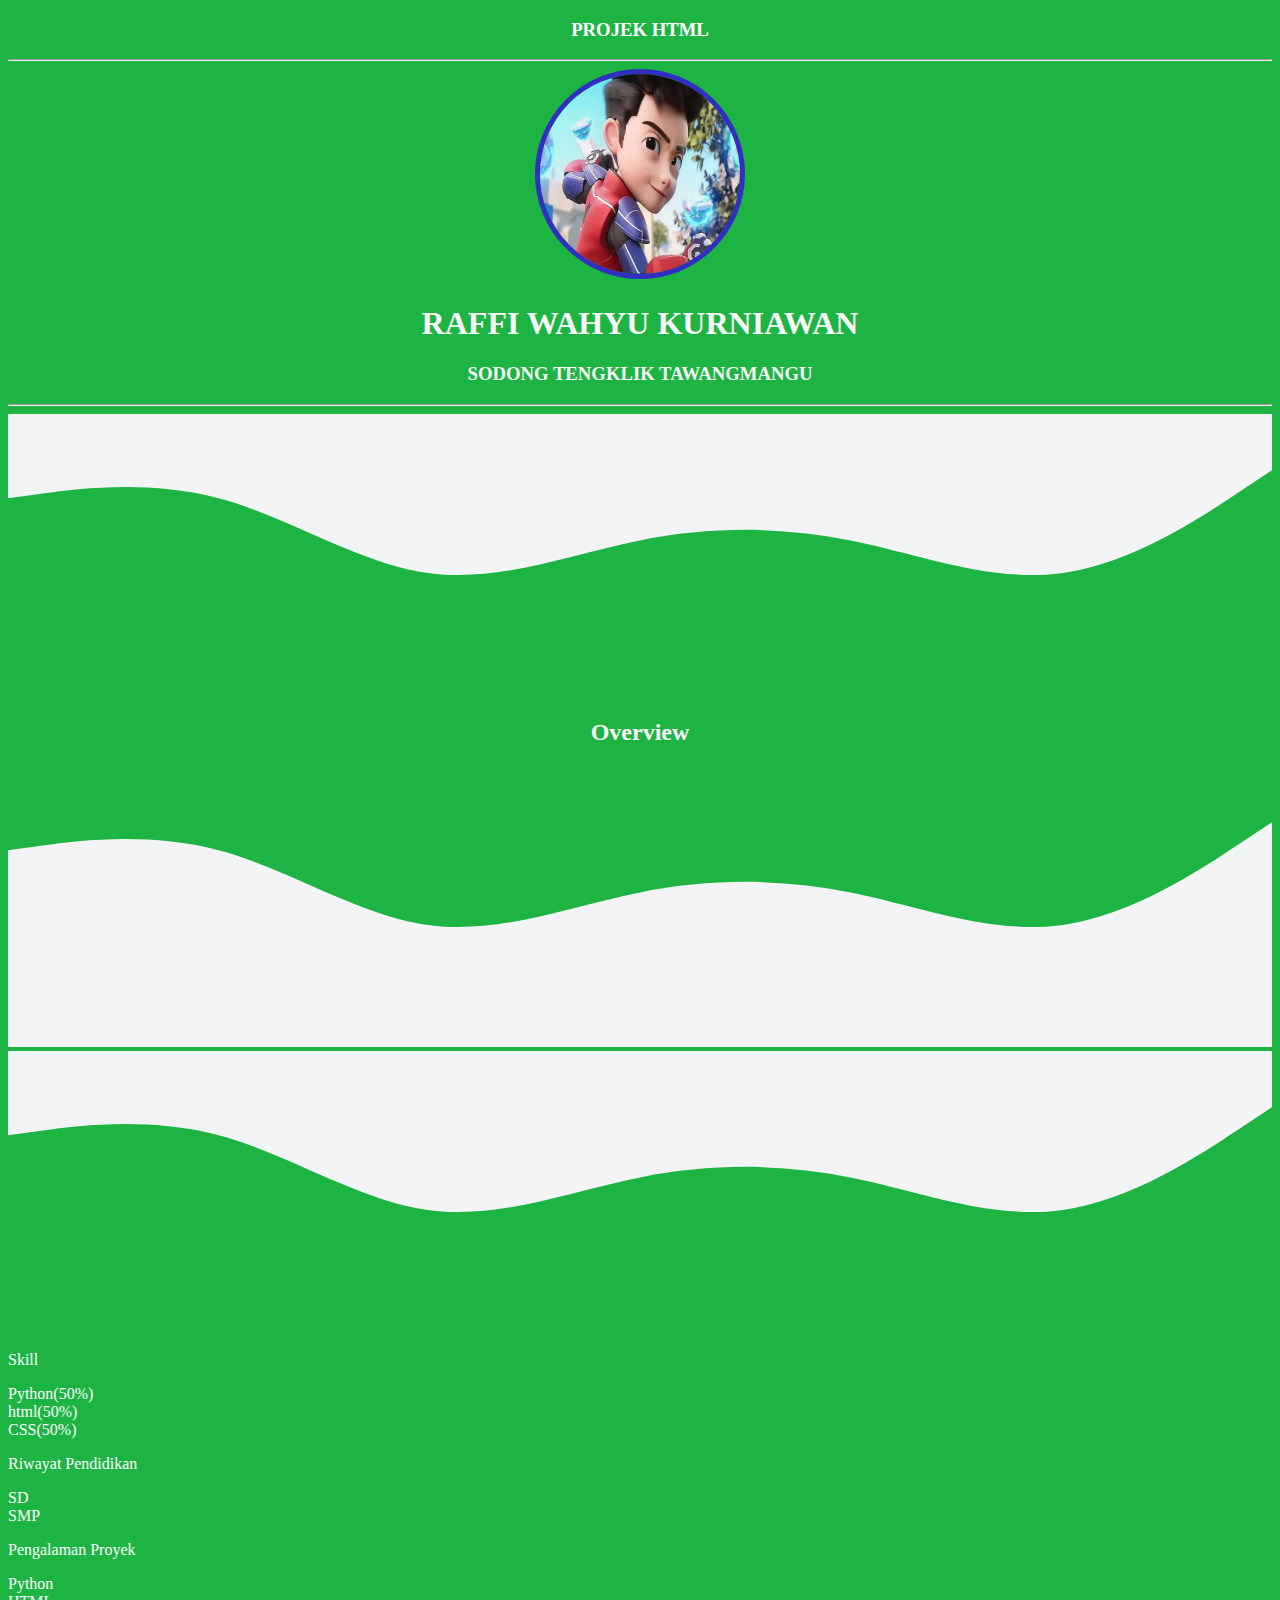
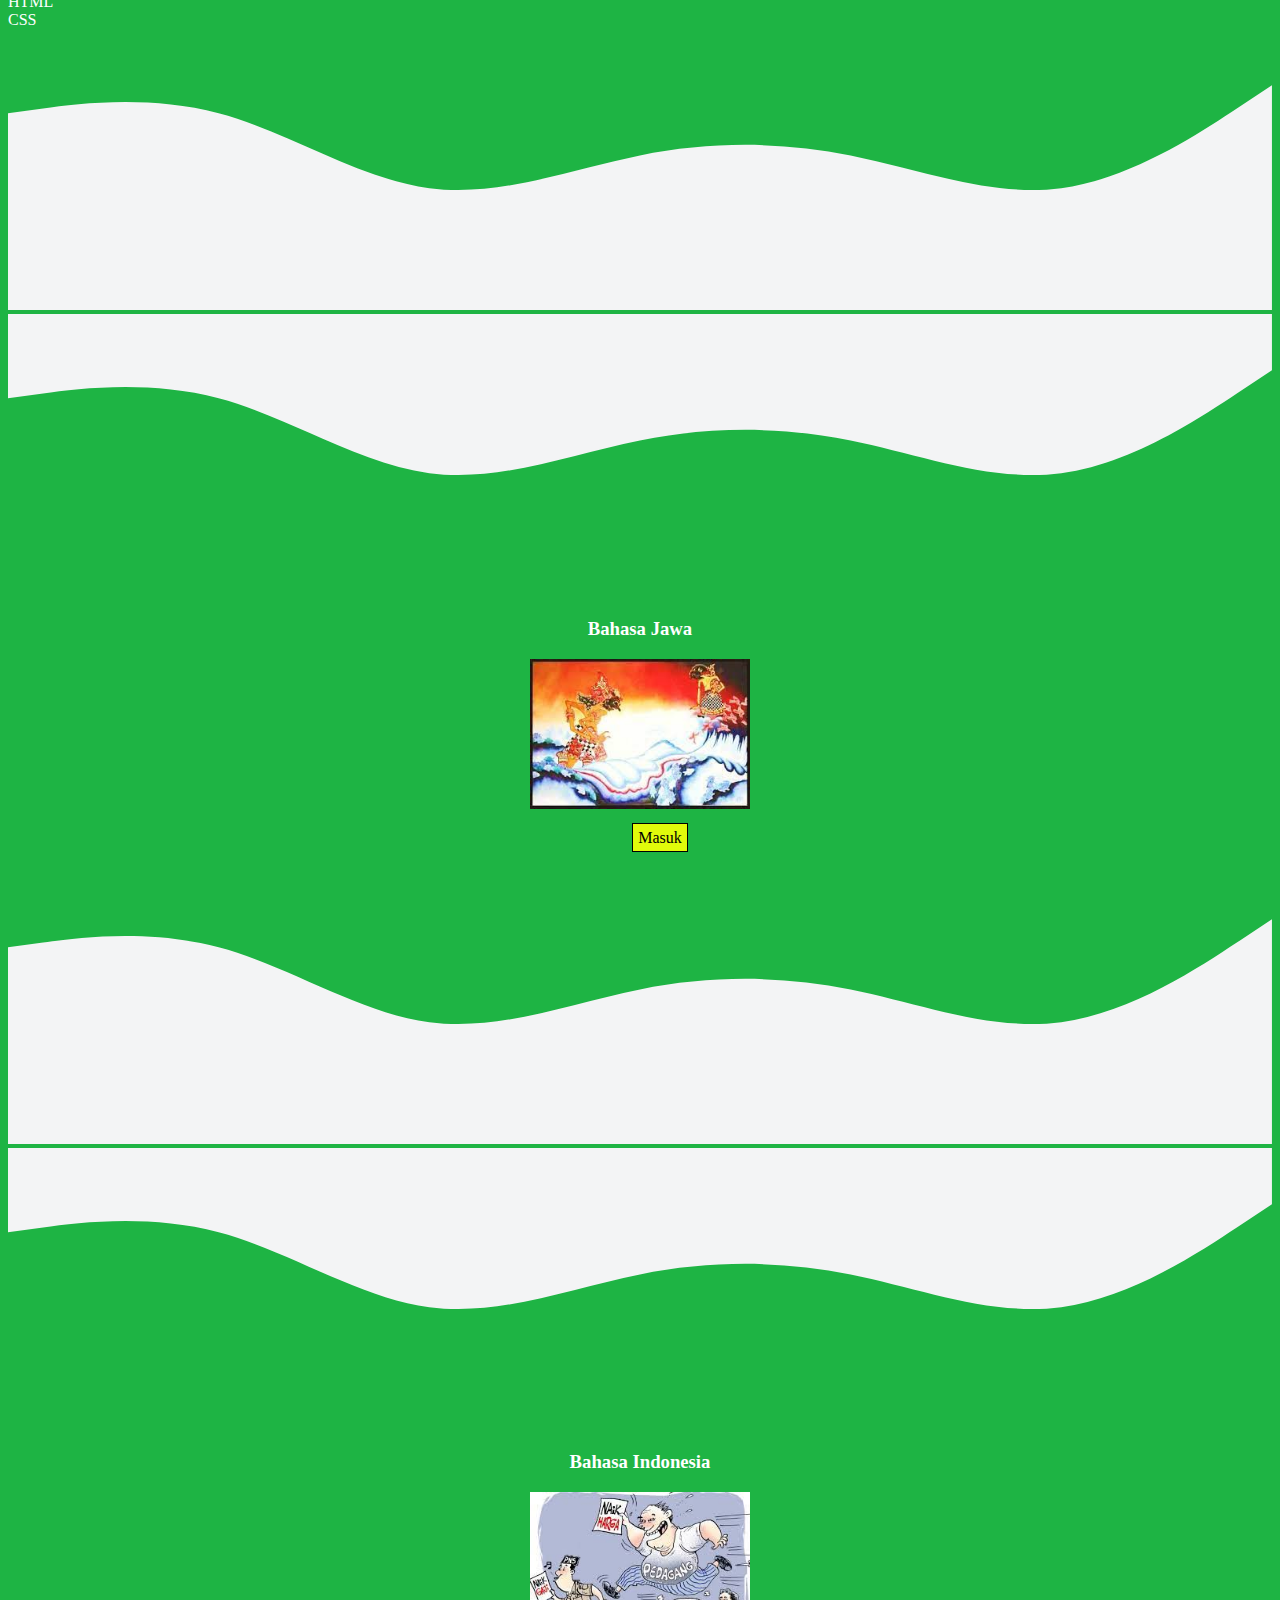
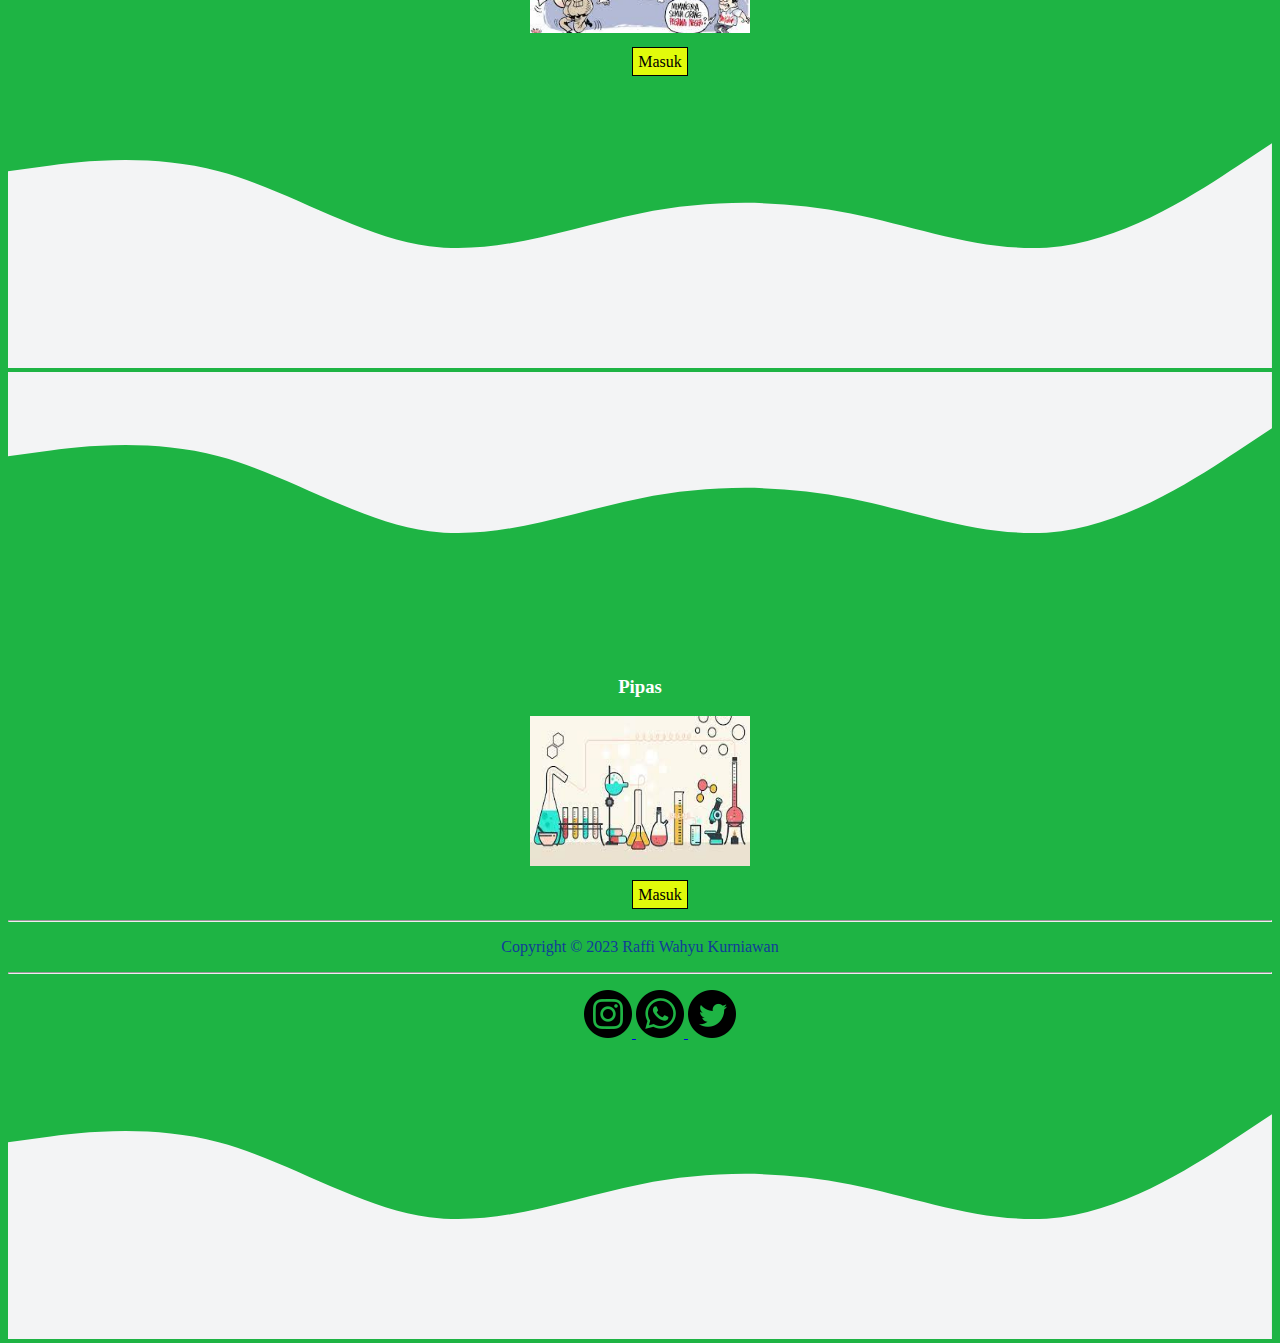
<file: index.html>
<!DOCTYPE html>
<html lang="en">
<head>
    <meta charset="UTF-8">
    <meta name="viewport" content="width=device-width, initial-scale=1.0">
    <title>Document</title>
    <link rel="stylesheet" href="rapi.css"> 
</head>
<body>
    <style>
    body{
        height: 100vh;
        background-color: #1eb444;
        background-size: cover;
        background-position: center;
        background-repeat: no-repeat;
        color:white;

    }
    td{
        background: linear-gradient(60deg, rgb(16, 79, 252) 0%, rgb(42, 173, 30) 60%);
        width: 10%;
        margin: 6px;
        padding: 10px;
    }
    table{
        width: 100%;
        margin: 6px;
        padding: 10px;
    }
    footer{
        color: #113c99;
    }
    tr{
        background-color:rgb(16, 79, 252);
    }


    </style>
    
       <div style="text-align: center;">
            <h3>PROJEK HTML</h3>
       </div>
    </nav>
    <header style="text-align: center;">
    <hr>       
        <div class="image"; style="color: rgb(248, 247, 247);">       
                <img src="ejen.jpg" alt="" style="width: 200px; height: 200px; border-radius: 50%; border: 5px solid hsl(241, 61%, 47%); ">
                <h1>RAFFI WAHYU KURNIAWAN</h1>
                <p><h3>SODONG TENGKLIK TAWANGMANGU</h3></p>
  
    </header>
    <hr />
    <svg xmlns="http://www.w3.org/2000/svg" viewBox="0 0 1440 320"><path fill="#f3f4f5" fill-opacity="1" d="M0,96L40,90.7C80,85,160,75,240,96C320,117,400,171,480,181.3C560,192,640,160,720,144C800,128,880,128,960,144C1040,160,1120,192,1200,181.3C1280,171,1360,117,1400,90.7L1440,64L1440,0L1400,0C1360,0,1280,0,1200,0C1120,0,1040,0,960,0C880,0,800,0,720,0C640,0,560,0,480,0C400,0,320,0,240,0C160,0,80,0,40,0L0,0Z"></path></svg>

    <article style="text-align:center; color: hsl(0, 17%, 98%);">
        <h2>Overview</h2>
    </article>
    <svg xmlns="http://www.w3.org/2000/svg" viewBox="0 0 1440 320"><path fill="#f3f4f5" fill-opacity="1" d="M0,96L40,90.7C80,85,160,75,240,96C320,117,400,171,480,181.3C560,192,640,160,720,144C800,128,880,128,960,144C1040,160,1120,192,1200,181.3C1280,171,1360,117,1400,90.7L1440,64L1440,320L1400,320C1360,320,1280,320,1200,320C1120,320,1040,320,960,320C880,320,800,320,720,320C640,320,560,320,480,320C400,320,320,320,240,320C160,320,80,320,40,320L0,320Z"></path></svg>
    <svg xmlns="http://www.w3.org/2000/svg" viewBox="0 0 1440 320"><path fill="#f3f4f5" fill-opacity="1" d="M0,96L40,90.7C80,85,160,75,240,96C320,117,400,171,480,181.3C560,192,640,160,720,144C800,128,880,128,960,144C1040,160,1120,192,1200,181.3C1280,171,1360,117,1400,90.7L1440,64L1440,0L1400,0C1360,0,1280,0,1200,0C1120,0,1040,0,960,0C880,0,800,0,720,0C640,0,560,0,480,0C400,0,320,0,240,0C160,0,80,0,40,0L0,0Z"></path></svg>
        <body>
            <selection id="kolaborasi">
                <div class="container">
                    <div class="row text-center mb-3">
                        <div class="col">
                            <div style="text-align: left;">
                            <p>Skill</p>
                            <li>Python(50%)</li>
                            <li>html(50%)</li> 
                            <li>CSS(50%)</li>
                            
                            <p>Riwayat Pendidikan</p>
                            <li>SD</li>
                            <li>SMP</li> 

                            <p>Pengalaman Proyek</p>
                            <li>Python</li>   
                            <li>HTML</li>
                            <li>CSS</li> 
                            </div>                    
                        </div>

                    </div>
                </div>
            </selection>
        </table>
    <svg xmlns="http://www.w3.org/2000/svg" viewBox="0 0 1440 320"><path fill="#f3f4f5" fill-opacity="1" d="M0,96L40,90.7C80,85,160,75,240,96C320,117,400,171,480,181.3C560,192,640,160,720,144C800,128,880,128,960,144C1040,160,1120,192,1200,181.3C1280,171,1360,117,1400,90.7L1440,64L1440,320L1400,320C1360,320,1280,320,1200,320C1120,320,1040,320,960,320C880,320,800,320,720,320C640,320,560,320,480,320C400,320,320,320,240,320C160,320,80,320,40,320L0,320Z"></path></svg>
    <svg xmlns="http://www.w3.org/2000/svg" viewBox="0 0 1440 320"><path fill="#f3f4f5" fill-opacity="1" d="M0,96L40,90.7C80,85,160,75,240,96C320,117,400,171,480,181.3C560,192,640,160,720,144C800,128,880,128,960,144C1040,160,1120,192,1200,181.3C1280,171,1360,117,1400,90.7L1440,64L1440,0L1400,0C1360,0,1280,0,1200,0C1120,0,1040,0,960,0C880,0,800,0,720,0C640,0,560,0,480,0C400,0,320,0,240,0C160,0,80,0,40,0L0,0Z"></path></svg>                                              
                    <tr> 
                        <article style="text-align:center;">
                        <p><h3>Bahasa Jawa</h3></p>
                        <div class="image">
                            <img src="download (1).jpg" alt="" style="width: 220px; height: 150px; border: #1eb444;">                                           
                            <ul>
                                <a href="dewa ruci.html" class="sb">Masuk</a>
                            </ul>
                        </article>
    <svg xmlns="http://www.w3.org/2000/svg" viewBox="0 0 1440 320"><path fill="#f3f4f5" fill-opacity="1" d="M0,96L40,90.7C80,85,160,75,240,96C320,117,400,171,480,181.3C560,192,640,160,720,144C800,128,880,128,960,144C1040,160,1120,192,1200,181.3C1280,171,1360,117,1400,90.7L1440,64L1440,320L1400,320C1360,320,1280,320,1200,320C1120,320,1040,320,960,320C880,320,800,320,720,320C640,320,560,320,480,320C400,320,320,320,240,320C160,320,80,320,40,320L0,320Z"></path></svg>
    <svg xmlns="http://www.w3.org/2000/svg" viewBox="0 0 1440 320"><path fill="#f3f4f5" fill-opacity="1" d="M0,96L40,90.7C80,85,160,75,240,96C320,117,400,171,480,181.3C560,192,640,160,720,144C800,128,880,128,960,144C1040,160,1120,192,1200,181.3C1280,171,1360,117,1400,90.7L1440,64L1440,0L1400,0C1360,0,1280,0,1200,0C1120,0,1040,0,960,0C880,0,800,0,720,0C640,0,560,0,480,0C400,0,320,0,240,0C160,0,80,0,40,0L0,0Z"></path></svg>
                        <article style="text-align:center;">
                            <p><h3>Bahasa Indonesia</h3></p>
                            <div class="image">
                                <img src="download (2).jpg" alt="" style="width: 220px; height: 1l0px; border: #1e3ab4;">                                           
                                <ul>
                                    <a href="anekdot.html" class="sb">Masuk</a>
                                </ul>
                        </article>
    <svg xmlns="http://www.w3.org/2000/svg" viewBox="0 0 1440 320"><path fill="#f3f4f5" fill-opacity="1" d="M0,96L40,90.7C80,85,160,75,240,96C320,117,400,171,480,181.3C560,192,640,160,720,144C800,128,880,128,960,144C1040,160,1120,192,1200,181.3C1280,171,1360,117,1400,90.7L1440,64L1440,320L1400,320C1360,320,1280,320,1200,320C1120,320,1040,320,960,320C880,320,800,320,720,320C640,320,560,320,480,320C400,320,320,320,240,320C160,320,80,320,40,320L0,320Z"></path></svg>
    
    <svg xmlns="http://www.w3.org/2000/svg" viewBox="0 0 1440 320"><path fill="#f3f4f5" fill-opacity="1" d="M0,96L40,90.7C80,85,160,75,240,96C320,117,400,171,480,181.3C560,192,640,160,720,144C800,128,880,128,960,144C1040,160,1120,192,1200,181.3C1280,171,1360,117,1400,90.7L1440,64L1440,0L1400,0C1360,0,1280,0,1200,0C1120,0,1040,0,960,0C880,0,800,0,720,0C640,0,560,0,480,0C400,0,320,0,240,0C160,0,80,0,40,0L0,0Z"></path></svg>

                        <article style="text-align:center;">
                            <p><h3>Pipas</h3></p>
                            <div class="image">
                                <img src="download (3).jpg" alt="" style="width: 220px; height: 150px; border: #f4f5f4;">                                           
                                    <ul>
                                        <a href="pipas.html" class="sb">Masuk</a>
                                    </ul>
                        </article>                                    
                    </tr>
                    
                    
                </tr>
            
        </table>
        </body>
    </div>
    <footer style= "text-align:center;">
        <hr>
        <p>Copyright &copy; 2023 Raffi Wahyu Kurniawan</p>
        <hr>
        <div class="sosialmedia">
            <ul>
                
                    <a href="http://instagram.com">
                        <img src="ig.png" />
                    </a>
                
                
                    <a href="https://wa.me/6283149886707">
                        <img src="whatsapp.png" />                       
                    </a>
                
                
                    <a href="http://twiter.com">
                        <img src="twitter.png" />
                    </a>
                
            </ul>      
        </div>               
        <svg xmlns="http://www.w3.org/2000/svg" viewBox="0 0 1440 320"><path fill="#f3f4f5" fill-opacity="1" d="M0,96L40,90.7C80,85,160,75,240,96C320,117,400,171,480,181.3C560,192,640,160,720,144C800,128,880,128,960,144C1040,160,1120,192,1200,181.3C1280,171,1360,117,1400,90.7L1440,64L1440,320L1400,320C1360,320,1280,320,1200,320C1120,320,1040,320,960,320C880,320,800,320,720,320C640,320,560,320,480,320C400,320,320,320,240,320C160,320,80,320,40,320L0,320Z"></path></svg> 
   
    </footer>
</body>
</html>
</file>
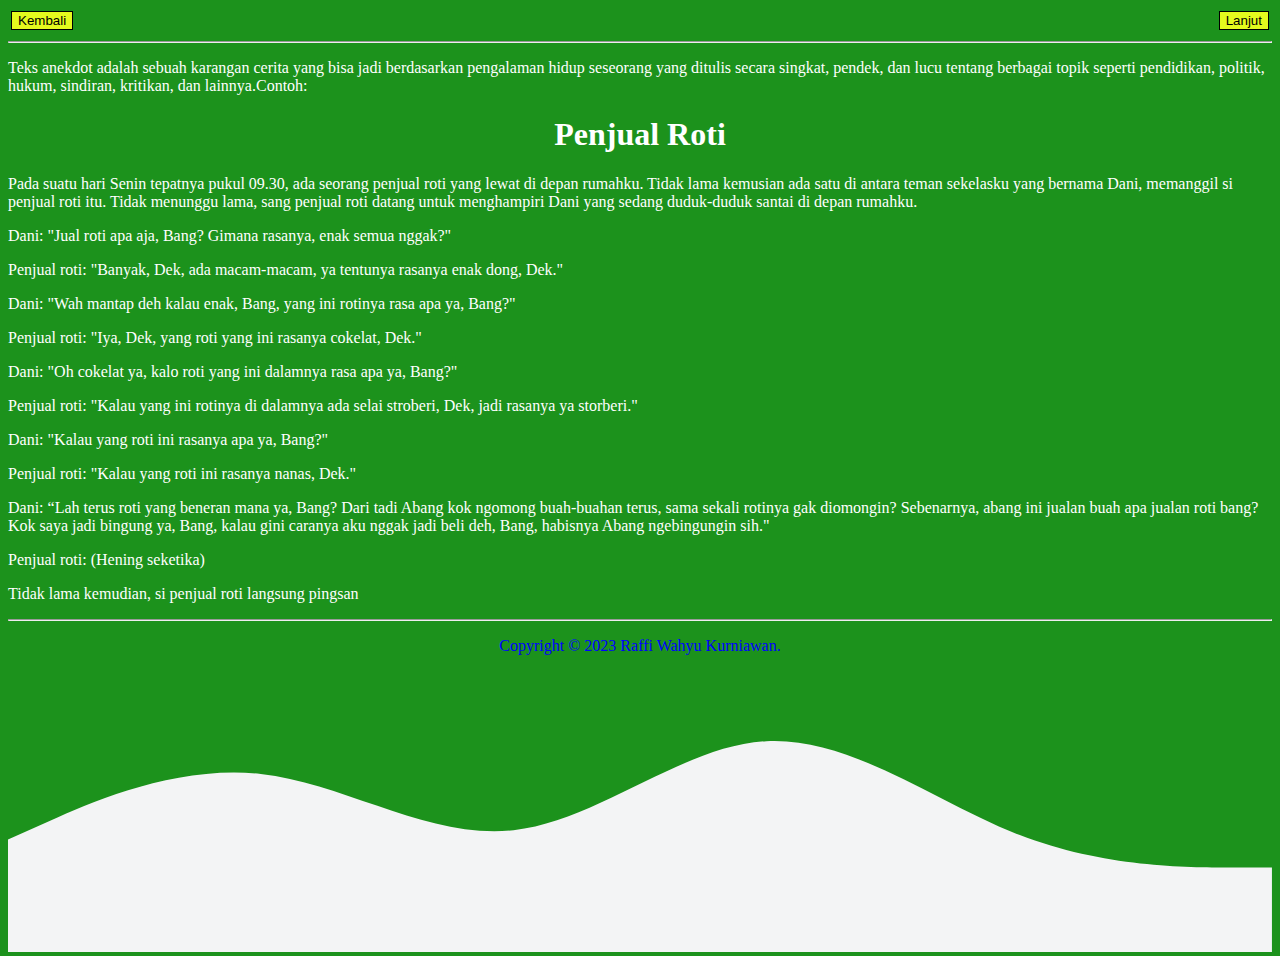
<file: anekdot.html>
<!DOCTYPE html>
<html lang="en">

<head>
    <meta charset="UTF-8">
    <meta name="viewport" content="width=device-width, initial-scale=1.0">
    <title>dokumen</title>
</head>

<body>
    <style>
    body{
        height: 100vh;
        background-color: rgb(28, 146, 28);
        background-size: cover;
        background-position: center;
        background-repeat: no-repeat;
        color: white;
    }
    button{
        background-color: rgb(228, 250, 30);
        text-decoration: none;
        border: 1px solid black;
    }
    footer{
        color: blue;
    }
    </style>
    <!-- <nav>
        <article style="text-align:left;">
            <a href="projek2.html" class="sb"><button>EXIT</button></a>
            </article>

        <article style="text-align:left;">
            <a href="dewa ruci.html" class="sb"><button>Back</button></a>
            </article>

        <article style="text-align:right;">
            <a href="pipas.html" class="sb"><button>Lanjut</button></a>
            </article> 
    </nav> -->

    <table style="width: 100%;">
        <tr>
            <td>
                <a href="dewa ruci.html" class="sb"><button>Kembali</button></a>
            </td>
            <td style="text-align: right;">
                <a href="pipas.html" class="sb"><button>Lanjut</button></a>
            </td>
        </tr>
    </table>

    <hr />
    <p>
        Teks anekdot adalah sebuah karangan cerita yang bisa jadi berdasarkan 
        pengalaman hidup seseorang yang ditulis secara singkat, pendek, dan lucu 
        tentang berbagai topik seperti pendidikan, politik, hukum, sindiran, kritikan, dan lainnya.Contoh:
    </p>
        <article style="text-align:center;">
            <h1>Penjual Roti</h1>
        </article>
        <p>
        Pada suatu hari Senin tepatnya pukul 09.30, ada seorang penjual roti yang lewat di depan rumahku. Tidak lama kemusian ada satu di antara teman sekelasku yang bernama Dani, memanggil si penjual roti itu. Tidak menunggu lama, sang penjual roti datang untuk menghampiri Dani yang sedang duduk-duduk santai di depan rumahku.
        </p>
        <p>
        Dani: "Jual roti apa aja, Bang? Gimana rasanya, enak semua nggak?"
        </p>
        <p>
        Penjual roti: "Banyak, Dek, ada macam-macam, ya tentunya rasanya enak dong, Dek."
        </p>
        <p>
        Dani: "Wah mantap deh kalau enak, Bang, yang ini rotinya rasa apa ya, Bang?"
        </p>
        <p>
        Penjual roti: "Iya, Dek, yang roti yang ini rasanya cokelat, Dek."
        </p>
        <p>
        Dani: "Oh cokelat ya, kalo roti yang ini dalamnya rasa apa ya, Bang?"
        </p>
        <p>
        Penjual roti: "Kalau yang ini rotinya di dalamnya ada selai stroberi, Dek, jadi rasanya ya storberi."
        </p>
        <p>
        Dani: "Kalau yang roti ini rasanya apa ya, Bang?"
        </p>
        <p>
        Penjual roti: "Kalau yang roti ini rasanya nanas, Dek."
        </p>
        <p>
        Dani: “Lah terus roti yang beneran mana ya, Bang? Dari tadi Abang kok ngomong buah-buahan terus,
        sama sekali rotinya gak diomongin? Sebenarnya, abang ini jualan buah apa jualan roti bang? 
        Kok saya jadi bingung ya, Bang, kalau gini caranya aku nggak jadi beli deh, Bang,
        habisnya Abang ngebingungin sih."
        </p>
        <p>
        Penjual roti: (Hening seketika)
        </p>
        <p>
        Tidak lama kemudian, si penjual roti langsung pingsan
        </p>
    </article>

    <hr>
    <footer style="text-align: center;">
        <p>Copyright &copy; 2023 Raffi Wahyu Kurniawan.</p>
        <svg xmlns="http://www.w3.org/2000/svg" viewBox="0 0 1440 320"><path fill="#f3f4f5" fill-opacity="1" d="M0,192L48,170.7C96,149,192,107,288,117.3C384,128,480,192,576,181.3C672,171,768,85,864,80C960,75,1056,149,1152,186.7C1248,224,1344,224,1392,224L1440,224L1440,320L1392,320C1344,320,1248,320,1152,320C1056,320,960,320,864,320C768,320,672,320,576,320C480,320,384,320,288,320C192,320,96,320,48,320L0,320Z"></path></svg>
    </footer>
</body>
</html
</file>
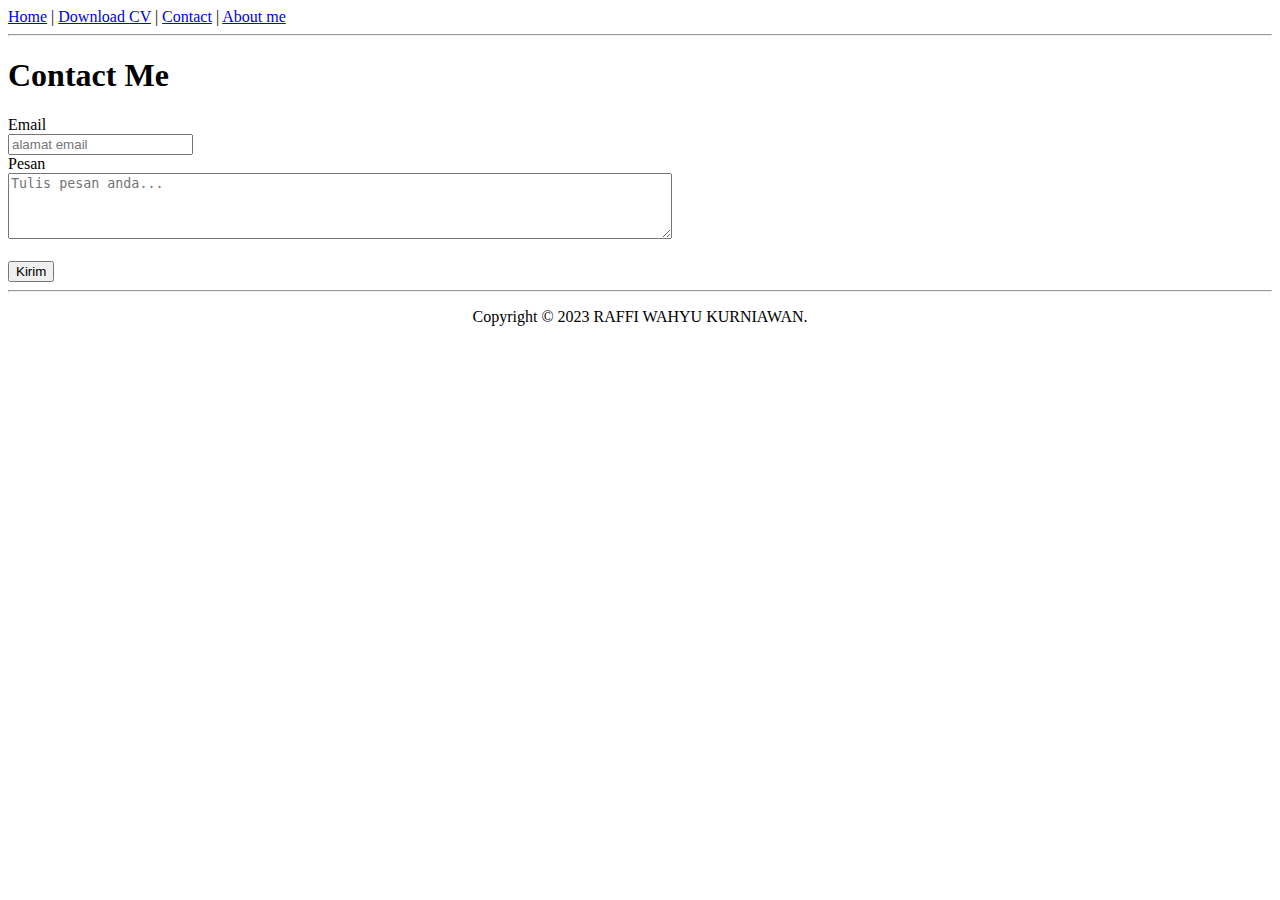
<file: contact.html>
<!DOCTYPE html>
<html lang="en">

<head>
    <meta charset="UTF-8">
    <meta name="viewport" content="width=device-width, initial-scale=1.0">
    <title>dokumen</title>
</head>

<body>
    <nav>
        <a href="index.html">Home</a> |
        <a href="cv-dian.pdf">Download CV</a> |
        <a href="contact.html">Contact</a> |
        <a href="about.html">About me</a>
    </nav>

    <hr />

    <div>
        <h1>Contact Me</h1>
        <form>
            <label for="email">Email</label><br />
            <input type="email" name="email" placeholder="alamat email"/>
            <br />
            <label for="message">Pesan</label><br />
            <textarea name="message" placeholder="Tulis pesan anda..." rows="4" cols="80"></textarea>
            <br />
            <br />
            <input type="submit" value="Kirim" />
        </form>
    </div>

    <hr>
    <footer style="text-align: center;">
        <p>Copyright &copy; 2023 RAFFI WAHYU KURNIAWAN.</p>
    </footer>
</body>
</html>
</file>
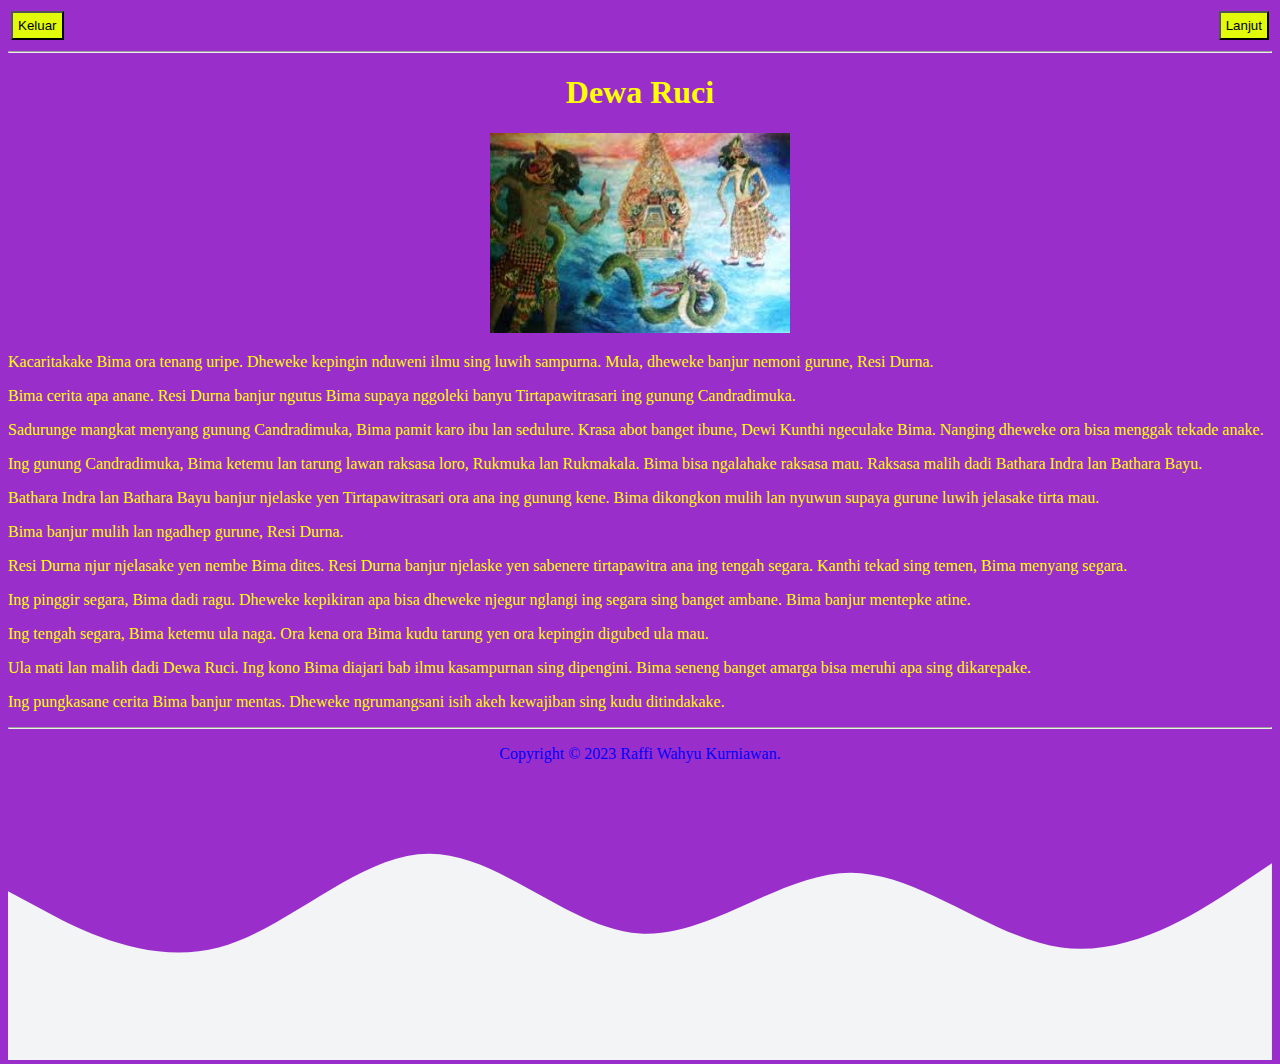
<file: dewa ruci.html>
<!DOCTYPE html>
<html lang="en">

<head>
    <meta charset="UTF-8">
    <meta name="viewport" content="width=device-width, initial-scale=1.0">
    <title>dokumen</title>
</head>

<body>
    <style>
    body{
        height: 100vh;
        background-color: #992eca;
        background-size: cover;
        background-position: center;
        background-repeat: no-repeat;
        color:rgb(17, 17, 17);;
        background-size: cover;
        color: yellow;
    }
    button{
    background-color: rgb(225, 251, 11);
    text-decoration: none;
    padding: 5px;
    color: black;
    }
    footer{
        color: blue;
    }
    
    </style>
    <table style="width: 100%;">
        <tr>
            <td>
                <a href="index.html" class="sb"><button>Keluar</button></a>
            </td>
            <td style="text-align: right;">
                <a href="anekdot.html" class="sb"><button>Lanjut</button></a>
            </td>
        </tr>
    </table>
            
    <hr>

    <article>
        <article style="text-align:center;">            
        <h1>Dewa Ruci</h1>       
        </article>
            <article style="text-align: center;">
                <div class="image">       
                <img src="bjawa.jpg" alt="" style="width: 300px; height: 200px;">
            </article>
        <p>
            Kacaritakake Bima ora tenang uripe. Dheweke kepingin nduweni ilmu sing luwih sampurna. Mula, dheweke banjur nemoni gurune, Resi Durna.    
        </p> 
        <p>
            Bima cerita apa anane. Resi Durna banjur ngutus Bima supaya nggoleki banyu Tirtapawitrasari ing gunung Candradimuka.
        </p>
        <p>    
            Sadurunge mangkat menyang gunung Candradimuka, Bima pamit karo ibu lan sedulure. Krasa abot banget ibune, Dewi Kunthi ngeculake Bima. Nanging dheweke ora bisa menggak tekade anake.
        </p> 
        <p>
            Ing gunung Candradimuka, Bima ketemu lan tarung lawan raksasa loro, Rukmuka lan Rukmakala. Bima bisa ngalahake raksasa mau. Raksasa malih dadi Bathara Indra lan Bathara Bayu.
        </p>
        <p>
            Bathara Indra lan Bathara Bayu banjur njelaske yen Tirtapawitrasari ora ana ing gunung kene. Bima dikongkon mulih lan nyuwun supaya gurune luwih jelasake tirta mau.
        </p>
        <p>
            Bima banjur mulih lan ngadhep gurune, Resi Durna.
        </p>
        <p>
            Resi Durna njur njelasake yen nembe Bima dites. Resi Durna banjur njelaske yen sabenere tirtapawitra ana ing tengah segara. Kanthi tekad sing temen, Bima menyang segara.
        </p> 
        <p> 
            Ing pinggir segara, Bima dadi ragu. Dheweke kepikiran apa bisa dheweke njegur nglangi ing segara sing banget ambane. Bima banjur mentepke atine.
        </p> 
        <p>
            Ing tengah segara, Bima ketemu ula naga. Ora kena ora Bima kudu tarung yen ora kepingin digubed ula mau.
        </p>
        <p> 
            Ula mati lan malih dadi Dewa Ruci. Ing kono Bima diajari bab ilmu kasampurnan sing dipengini. Bima seneng banget amarga bisa meruhi apa sing dikarepake.
        </p>    
        <p> 
            Ing pungkasane cerita Bima banjur mentas. Dheweke ngrumangsani isih akeh kewajiban sing kudu ditindakake.
        </p>
       
       
    </article>

    <hr>
    <footer style="text-align: center;">
        
        <p>Copyright &copy; 2023 Raffi Wahyu Kurniawan.</p>
        <svg xmlns="http://www.w3.org/2000/svg" viewBox="0 0 1440 320"><path fill="#f3f4f5" fill-opacity="1" d="M0,128L40,149.3C80,171,160,213,240,192C320,171,400,85,480,85.3C560,85,640,171,720,176C800,181,880,107,960,106.7C1040,107,1120,181,1200,192C1280,203,1360,149,1400,122.7L1440,96L1440,320L1400,320C1360,320,1280,320,1200,320C1120,320,1040,320,960,320C880,320,800,320,720,320C640,320,560,320,480,320C400,320,320,320,240,320C160,320,80,320,40,320L0,320Z"></path></svg>
    </footer>
</body>
</html>
</file>
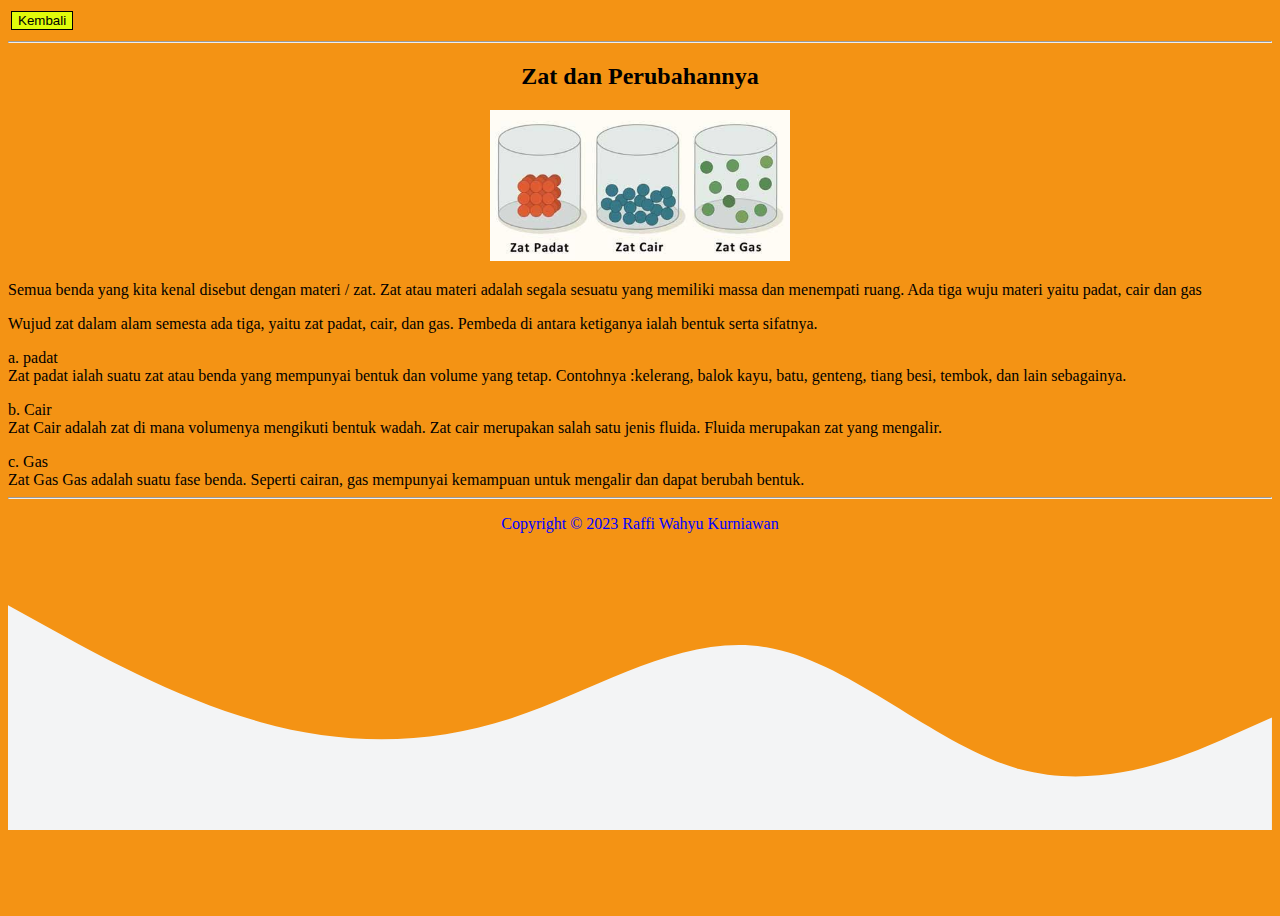
<file: pipas.html>
<!DOCTYPE html>
<html lang="en">
<head>
    <meta charset="UTF-8">
    <meta name="viewport" content="width=device-width, initial-scale=1.0">
    <title>Document</title>
</head>
<body>
    <style>
        body{
            height: 100vh;
            background-color:  #f49314;
            background-size: cover;
            background-position: center;
            background-repeat: no-repeat;
        }
        button{
            background-color: rgb(225, 251, 11);
            text-decoration: none;
            border: 1px solid black;
        }
        footer{
            color: blue;
        }
    </style>
    <table style="width: 100px";>
        <tr>
            <td>
                <a href="anekdot.html" class="sb"><button>Kembali</button></a>
            </td> 
        </tr>
    </table>
    <hr>
    <p>
        <header style="text-align: center;">               
               <h2> Zat dan Perubahannya </h2>
               <img src="zat.jpg" width="300px"; padding="300px">
        </header>
    </p>
   
    <p>
        Semua benda yang kita kenal disebut dengan
        materi / zat. Zat atau materi adalah segala sesuatu yang
        memiliki massa dan menempati ruang. Ada tiga wuju materi
        yaitu padat, cair dan gas
    </p>
    <p>
        Wujud zat dalam alam semesta ada tiga, yaitu zat padat, cair, dan gas.
        Pembeda di antara ketiganya ialah bentuk serta sifatnya.
    </p>
        <li>a. padat</li>
        Zat padat ialah suatu zat atau benda yang mempunyai bentuk dan volume yang tetap.
        Contohnya :kelerang, balok kayu, batu, genteng, tiang besi, tembok, dan lain sebagainya.       
    </p>
    <p>
        <li>b. Cair</li>       
            Zat Cair adalah zat di mana volumenya mengikuti bentuk wadah.
            Zat cair merupakan salah satu jenis fluida. Fluida merupakan zat yang mengalir.
    </p>
    <td>
        <li>c. Gas</li> 
            Zat Gas Gas adalah suatu fase benda. Seperti cairan, 
            gas mempunyai kemampuan untuk mengalir dan dapat berubah bentuk.
    </td>

    <hr />
    <footer style= "text-align:center;">
        <p>Copyright &copy; 2023 Raffi Wahyu Kurniawan</p>
        <svg xmlns="http://www.w3.org/2000/svg" viewBox="0 0 1440 320"><path fill="#f3f4f5" fill-opacity="1" d="M0,64L48,90.7C96,117,192,171,288,197.3C384,224,480,224,576,192C672,160,768,96,864,112C960,128,1056,224,1152,250.7C1248,277,1344,235,1392,213.3L1440,192L1440,320L1392,320C1344,320,1248,320,1152,320C1056,320,960,320,864,320C768,320,672,320,576,320C480,320,384,320,288,320C192,320,96,320,48,320L0,320Z"></path></svg>
    </footer> 
    
</body>
</html>
</file>
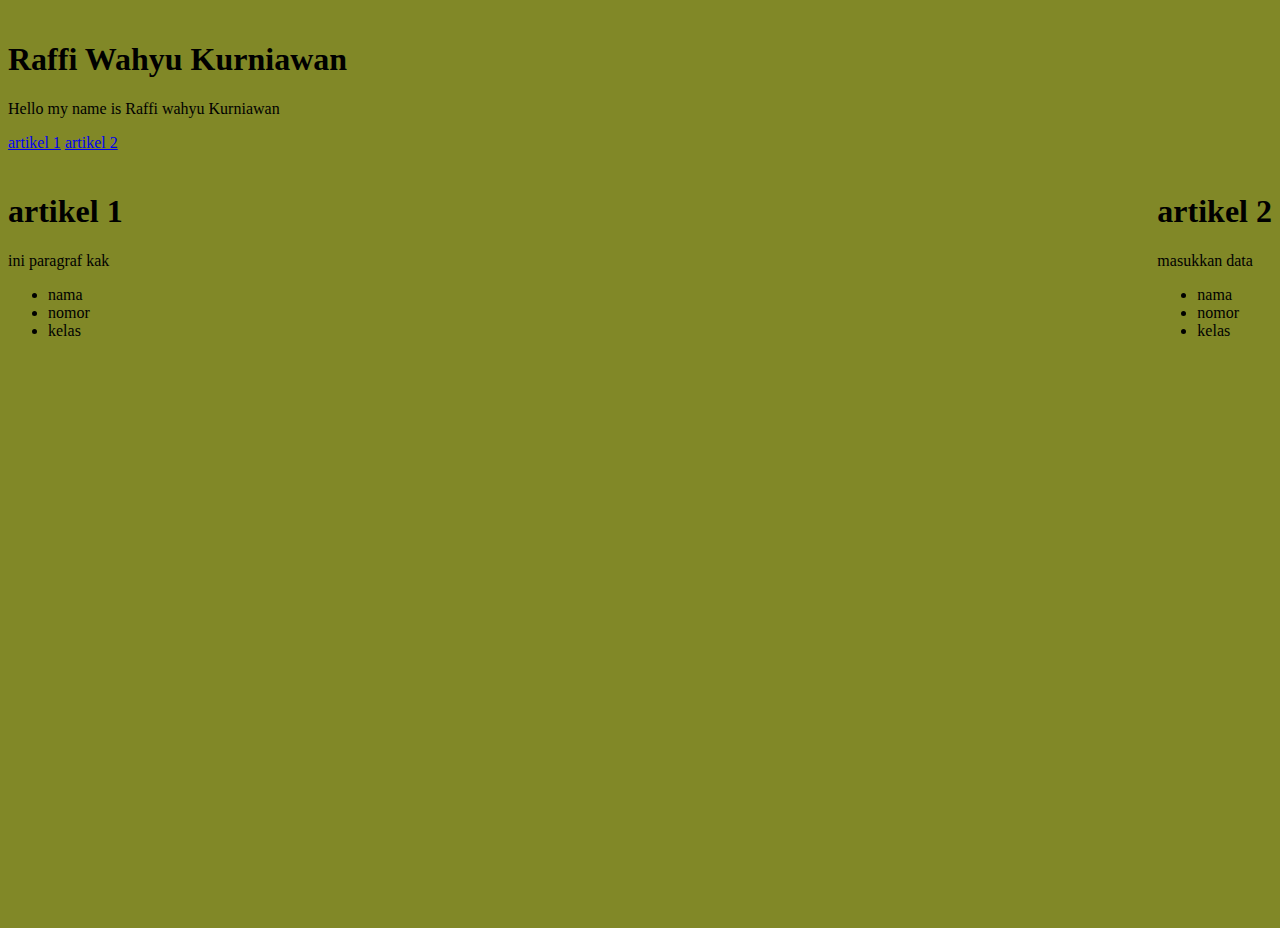
<file: pp.html>
<!DOCTYPE html>
<html lang="en">
<head>
    <meta charset="UTF-8">
    <meta name="viewport" content="width=device-width, initial-scale=1.0">
    <title>Document</title>
    <link rel="stylesheet" href="style.css">
</head>
<body>
    <header>
    <main>
        <article>
        <h1>Raffi Wahyu Kurniawan</h1>
        <p>Hello my name is Raffi wahyu Kurniawan</p>
        <a href="#article1">artikel 1</a>
        <a href="#article2">artikel 2</a>
        </article>
    </main>
    </header>
    <main>
        <article>

            <h1>artikel 1</h1>
            <p>ini paragraf kak</p>
            <ul>
            <li>nama</li>
            <li>nomor</li>
            <li>kelas</li>
            </ul>
        </article>

        <article>
        <img src:"https://autonetmagz.com/wp-content/uploads/2014/06/Wallpaper-Honda-Mobilio-RS-HD.jpg"/>
        </article>
        <article>
            <h1>artikel 2</h1>
            <p>masukkan data</p>
            <ul>
            <li>nama</li>
            <li>nomor</li>
            <li>kelas</li>
            </ul>
        </article>
        
        
    </main>            
</body>        
</html>
</file>
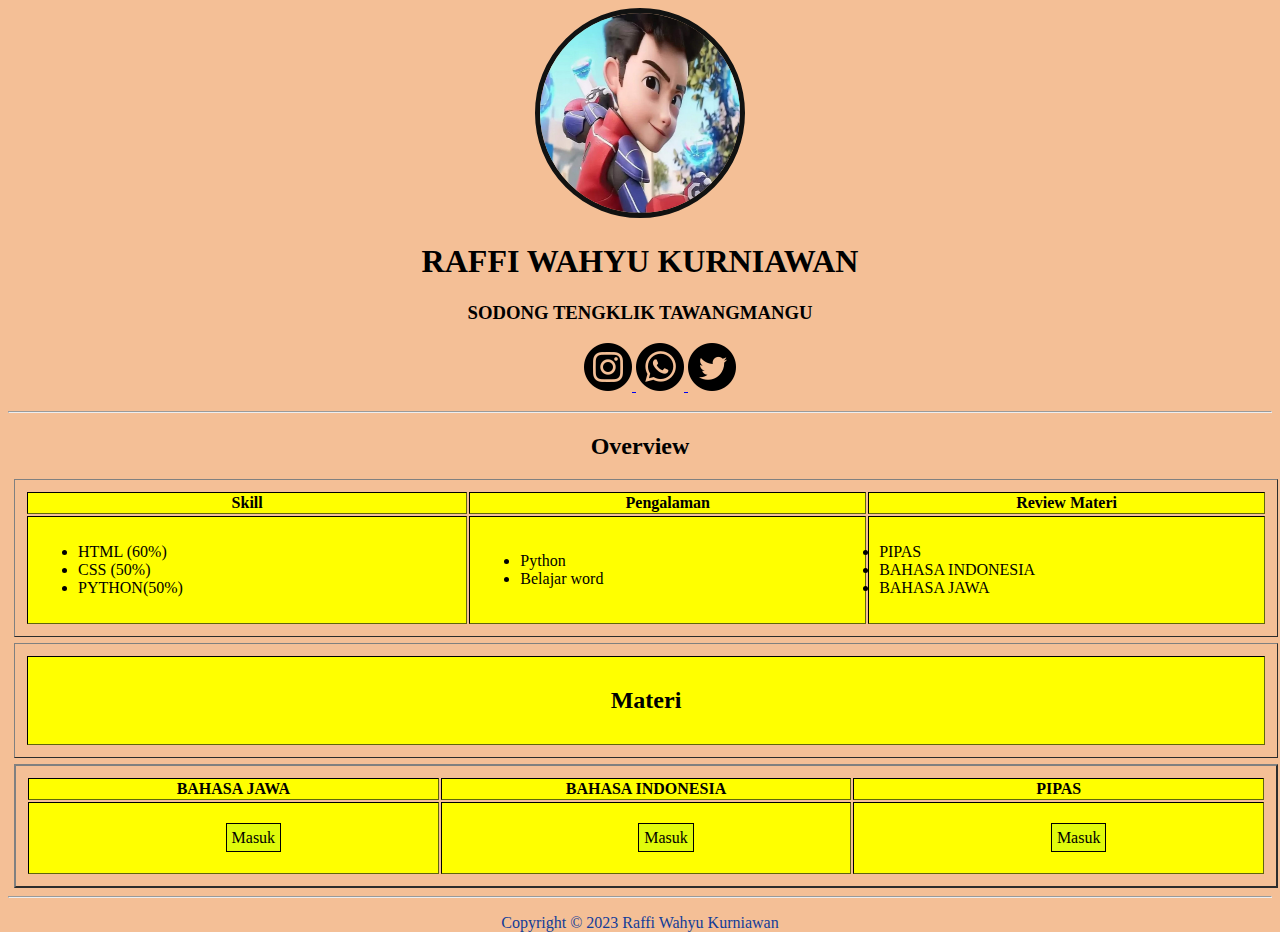
<file: projek2.html>
<!DOCTYPE html>
<html lang="en">
<head>
    <meta charset="UTF-8">
    <meta name="viewport" content="width=device-width, initial-scale=1.0">
    <title>Document</title>
    <link rel="stylesheet" href="rapi.css"> 
</head>
<body>
    <style>
    body{
        height: 100vh;
        background-image: url(https://img.freepik.com/premium-photo/flat-illustration-beach-sunny-day-conceptual-artwork-holidays-travel_719646-4155.jpg);
        background-color: #F4BF96;
        background-size: cover;
        background-position: center;
        background-repeat: no-repeat;
    }
    td{
        background-image: url(https://img.freepik.com/premium-photo/flat-illustration-beach-sunny-day-conceptual-artwork-holidays-travel_719646-4155.jpg);
        width: 10%;
        margin: 6px;
        padding: 10px;
    }
    table{
        width: 100%;
        margin: 6px;
        padding: 10px;
    }
    footer{
        color: #113c99;
    }
    tr{
        background-color: yellow;
    }
    </style>
    <header style="text-align: center;">       
        <div class="image">       
                <img src="ejen.jpg" alt="" style="width: 200px; height: 200px; border-radius: 50%; border: 5px solid hsl(120, 3%, 7%);">
                <h1>RAFFI WAHYU KURNIAWAN</h1>
                <p><h3>SODONG TENGKLIK TAWANGMANGU</h3></p>
        <div class="sosialmedia">
            <ul>
                
                    <a href="http://instagram.com">
                        <img src="ig.png" />
                    </a>
                
                
                    <a href="https://wa.me/6283149886707">
                        <img src="whatsapp.png" />                       
                    </a>
                
                
                    <a href="http://twiter.com">
                        <img src="twitter.png" />
                    </a>
                
            </ul>      
        </div>   
    </header>
    <hr />

    <article style="text-align:center;">
        <h2>Overview</h2>
    </article>
        <body>
        <table border="1" width="100%" padding="100%">
            <thead>
                <tr>
                    <th>Skill</th>
                    <th>Pengalaman</th>
                    <TH>Review Materi</TH>
                </tr>
            </thead>
                <tr>

                    <td>
                        <ul>
                            <li>HTML (60%)</li>
                            <li>CSS (50%)</li>
                            <li>PYTHON(50%)</li>
                        </ul>
                    </td>

                    <td>
                        <ul>	                        
                            <li> Python</li>                           
                            <li> Belajar word</li>                        
                        </ul>
                    </td>

                    <td>
                        <li>PIPAS</li>
                        <li>BAHASA INDONESIA</li>
                        <li>BAHASA JAWA</li>
                    </td>

                    <table border="1"width="100%" padding="200%">                   
                        <td>
                        <article style="text-align:center;">
                        <h2>Materi</h2>
                        </article>
                        </td>                    
                    </table>  
                    
                    <table border="2" width="100%" padding="50%"/>                                       
                    <tr>
                    <th>BAHASA JAWA</th>
                    <th>BAHASA INDONESIA</th>
                    <TH>PIPAS</TH>
                    </tr>
                    
                    <tr>
                        
                        <td>
                            <article style="text-align:center;">
                            <ul>
                                <a href="dewa ruci.html" class="sb">Masuk</a>
                            </ul>
                            </article>
                        </td>
                                          
                        <td>
                            <article style="text-align: center;">
                            <ul>
                                <a href="anekdot.html" class="sb">Masuk</a>
                            </ul>
                            </article>
                        </td>

                        <td>
                            <article style="text-align: center;">
                            <ul>
                                 <a href="Pipas.html" class="sb">Masuk</a>                              
                            </ul>
                            </article>
                        </td>                    
                        
                    </td>
                    </tr>
                    </table>
                    
                </tr>
            
        </table>
        </body>
    </div>

    <hr>
    <footer style= "text-align:center;">
        <p>Copyright &copy; 2023 Raffi Wahyu Kurniawan</p>
    </footer>   
</body>
</html>
</file>
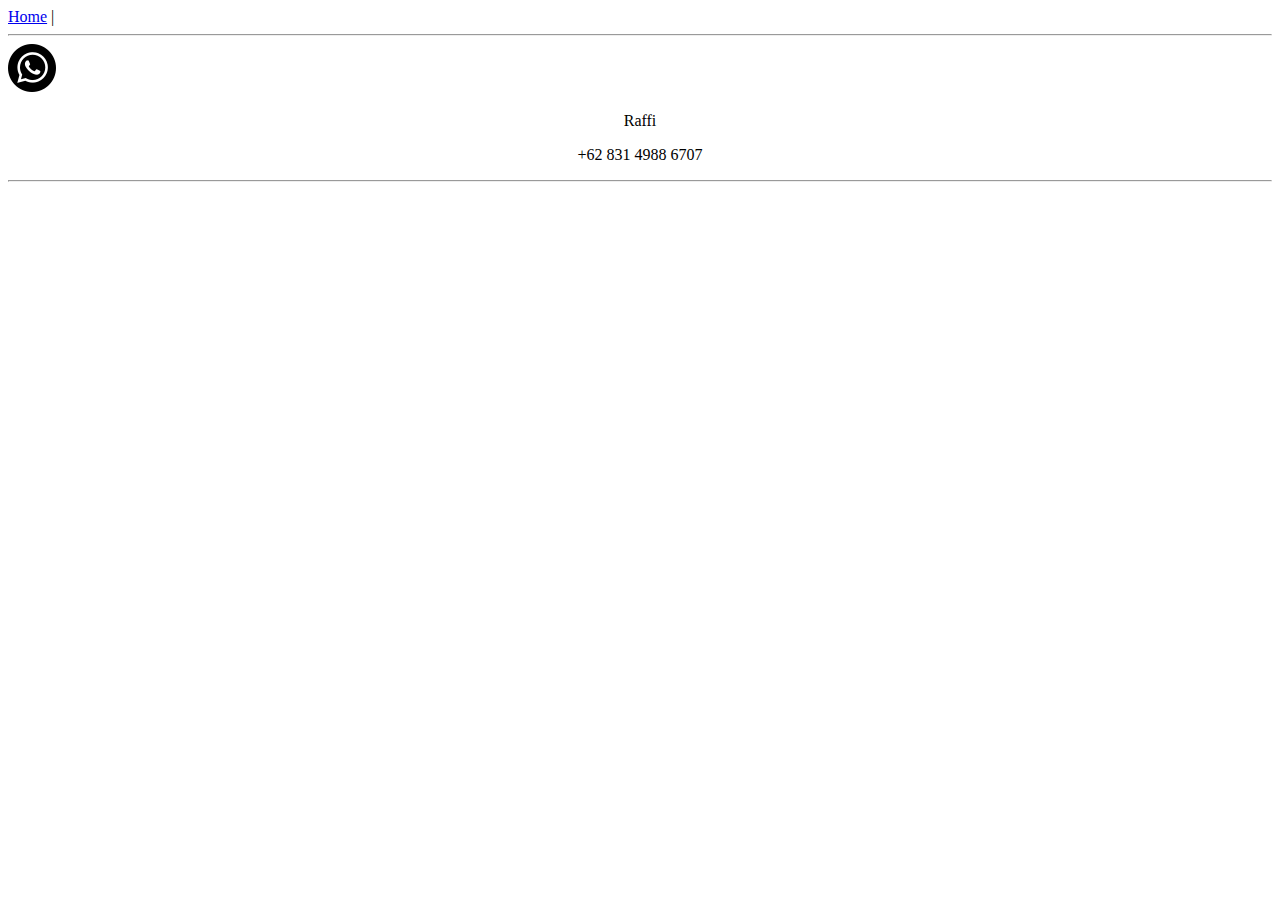
<file: wa.html>
<!DOCTYPE html>
<html lang="en">
<head>
    <meta charset="UTF-8">
    <meta name="viewport" content="width=device-width, initial-scale=1.0">
    <title>Document</title>
</head>
<body>
    <nav>
        <a href="index.html">Home</a> |
    </nav>
    <hr>
    <a href="https://wa.me/6283149886707">
        <img src="whatsapp.png" />                       
    </a> 
    <div style="text-align: center;">
        <p>Raffi</p>
        <p>+62 831 4988 6707</p>
    </div>
    <hr>
</body>
</html>
</file>
<file: rapi.css>
.sb{
    background-color: rgb(225, 251, 11);
    text-decoration: none;
    padding: 5px;
    border: 1px solid black;
    color: black;
    text-align: right;
}

tr{
    background-color: blue;
    border: 5px solid hsl(64, 79%, 4%);
    width: 100%;
    margin: 6px;
    padding: 20px;
    border-radius: 40px;
    
}

main{
    display: flex;
    justify-content: space-between;
    width: 100%
    
    
}
.banner-carve:before{
    position:relative;
    text-align:center;
    background: linear-gradient(60deg, rgba(84,58,183,1) 0%, rgb(0, 255, 0,1) 100%);
    color:white
}
</file>
<file: style.css>
body{
    height: 100vh;
    background-color: #818827;
    background-size: cover;
    background-position: center;
    background-repeat: no-repeat;
}



header1{
    padding: 100px;
    margin: 100px;
    /*border: 100px solid  #FCE09B;*/
   /* background-color:  #FCE09B;*/
    text-align: center;
}
    header2{
        padding: 100px;
        margin: 100px;
       /* border: 100px solid  #FCE09B;*/
       /* background-color:  #FCE09B;*/
       /* text-align: center;*/
}

main{
    display: flex;
    justify-content: space-between;
    width: 100%
    
}

article1 {
    /*px = tetap-%=mengikuti*/
    background-color: #818827;
    border: 5px solid hsl(64, 79%, 4%);
    text-align: center;
    width: 100%;
    margin: 6px;
    padding: 20px;
    border-radius:40px;
    box-shadow: rgb(199, 10, 10) 10px 15px 8px;
}

article3 {
    background-color: rgb(155, 163, 48);
    border: 5px solid hsl(64, 79%, 4%);
    width: 100%;
    margin: 6px;
    padding: 20px;
    border-radius:10px;
    text-align: center;
}
article4 {
    background-color: rgb(155, 163, 48);
    border: 5px solid hsl(64, 79%, 4%);
    box-shadow: black 10px 5px 8px;
    width: 100%;
    margin: 6px;
    padding: 20px;
    border-radius:40px;
    box-shadow: black 10px 50px 8px;
}
.sosialmedia ul {
    display: inline;
}

main{
    margin-top: 20px;;
}
</file>
